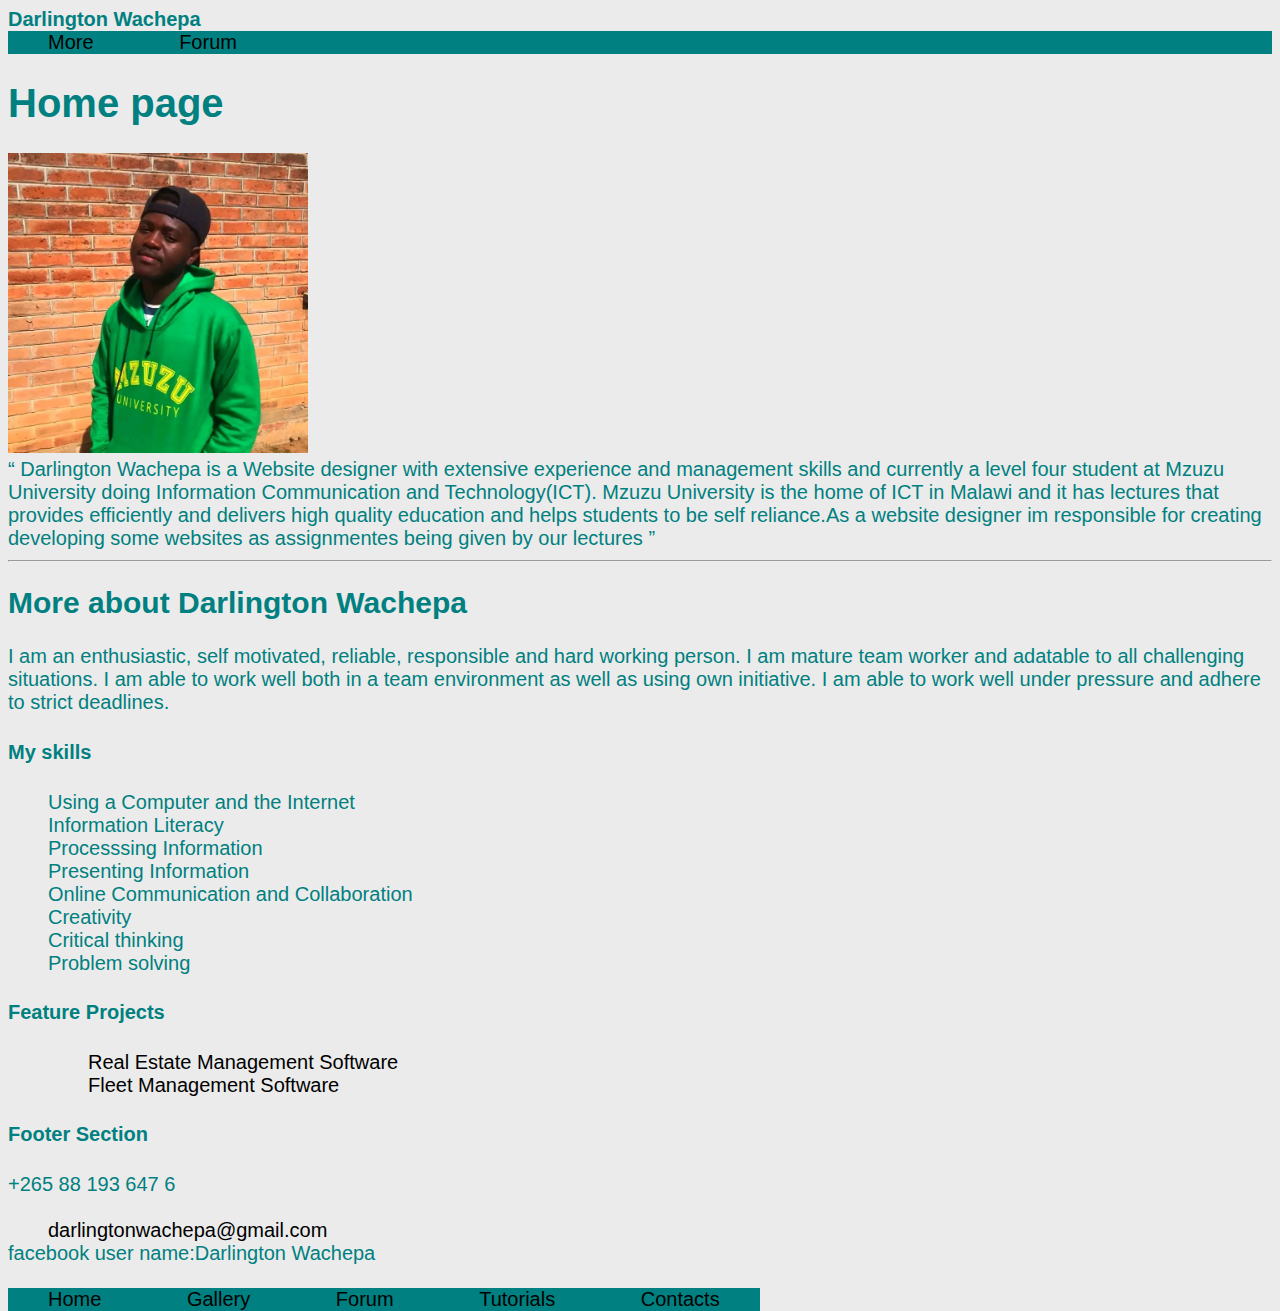
<file: index.html>
<!DOCTYPE html>
<html>
<head>
	<title>Second assessment on my-portifolio</title>
	<link rel="stylesheet" type="text/css" href="style.css">
</head>
<body>
	<header>
		<b>Darlington Wachepa</b>
	</header>

	<nav>
		<a href="working.html">More</a>
		<a href="working.html">Forum</a>
	</nav>

	<h1> Home page</h1>

        <img src="DAH.jpg" height="300" width="300"   ><br>

		<q>
			
         Darlington Wachepa is a Website designer with extensive experience and management skills and currently a level four student at Mzuzu University doing Information Communication and Technology(ICT). Mzuzu University is the home of ICT in Malawi and it has lectures that provides efficiently and delivers high quality education and helps students to be self reliance.As a website designer im responsible for creating developing some websites as assignmentes being given by our lectures

		</q> <br>

		<hr>

	

	<section>
		<h2>More about Darlington Wachepa</h2>

		

	    <p>
	I am an enthusiastic, self motivated, reliable, responsible and hard working person. I am mature team worker and adatable to all challenging situations. I am able to work well both in a team environment as well as using own initiative. I am able to work well under pressure and adhere to strict deadlines.
	</p>
		
		<h4>My skills</h4>
		
		<ul>
			<li>Using a Computer and the Internet</li>
			<li>Information Literacy</li>
			<li>Processsing Information</li>
				<li>Presenting Information</li>
			<li>Online Communication and Collaboration</li>
				<li>Creativity</li>
				<li>Critical thinking</li>
			<li>Problem solving</li>
		</ul>

	</section>

	<h4>Feature  Projects</h4>

	<ul>
			
		
				<li>  <a href="working.html"> Real Estate Management Software</a> </li>
			<li> <a href="working.html">Fleet Management Software</a>  </li>
		</ul>

	  <footer>
	  	<h4>Footer Section</h4>
	  	<div class="wrapper">
	  			+265 88 193 647 6 <br><br>
 				
				<a href="mailto: darlingtonwachepa@gmail.com">darlingtonwachepa@gmail.com</a> <br>
				 facebook user name:Darlington Wachepa <br><br>
	  		<nav>
	  		
	  			<a href="index.html">Home</a>
	  			<a href="gallery.html">Gallery</a>
	  			<a href="working.html">Forum</a>
	  			<a href="working.html">Tutorials</a>
	  			<a href="Contacts.html">Contacts</a>
	  		
	  		</nav>
	  	</div>
	  </footer>

</body>
</html>
</file>
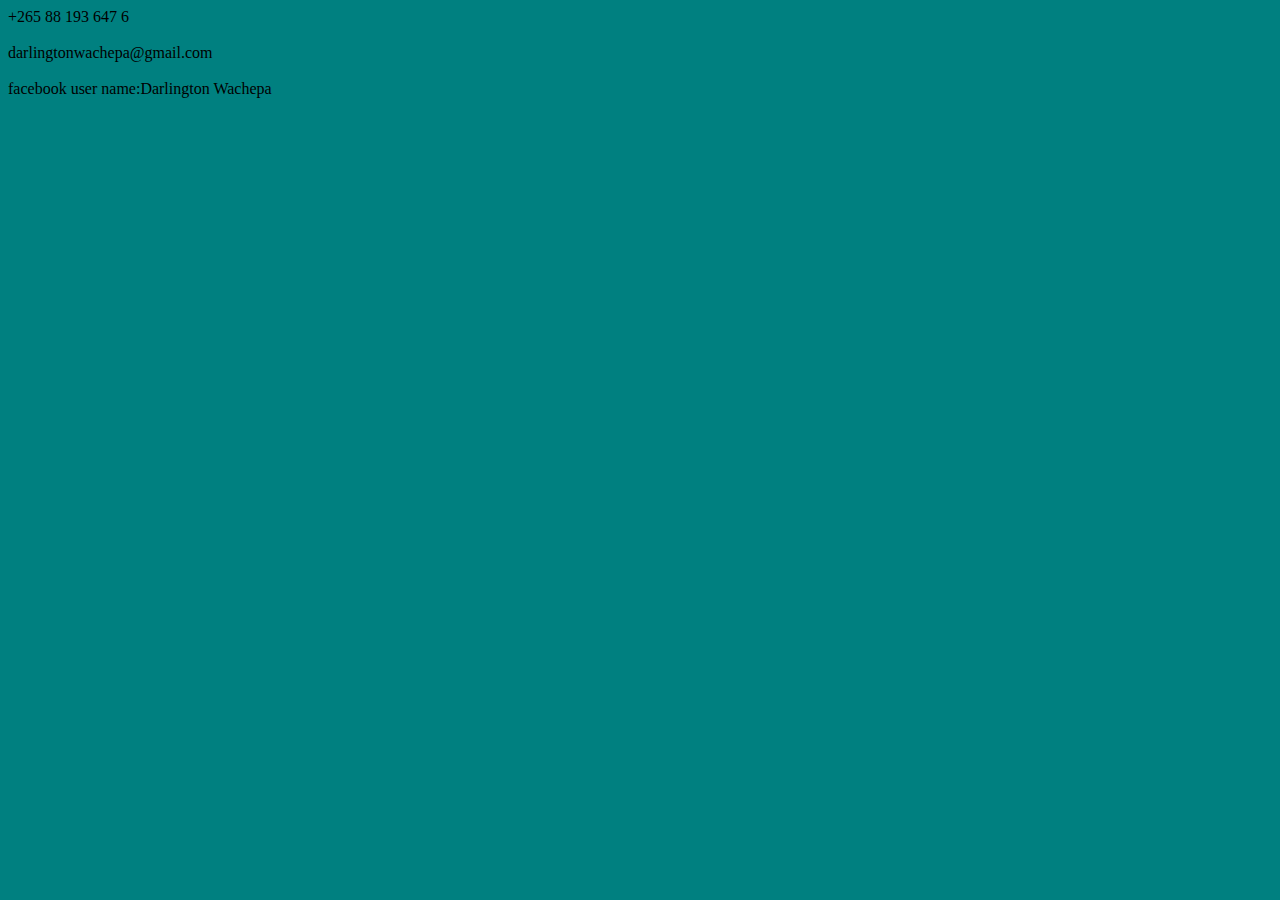
<file: contacts.html>
<!DOCTYPE html>
<html>
<head>
	<title>contacts</title>
</head>
<body style="background-color: teal">
	+265 88 193 647 6 <br><br>
 darlingtonwachepa@gmail.com <br>
 	<br>
 facebook user name:Darlington Wachepa
</body>
</html>
</file>
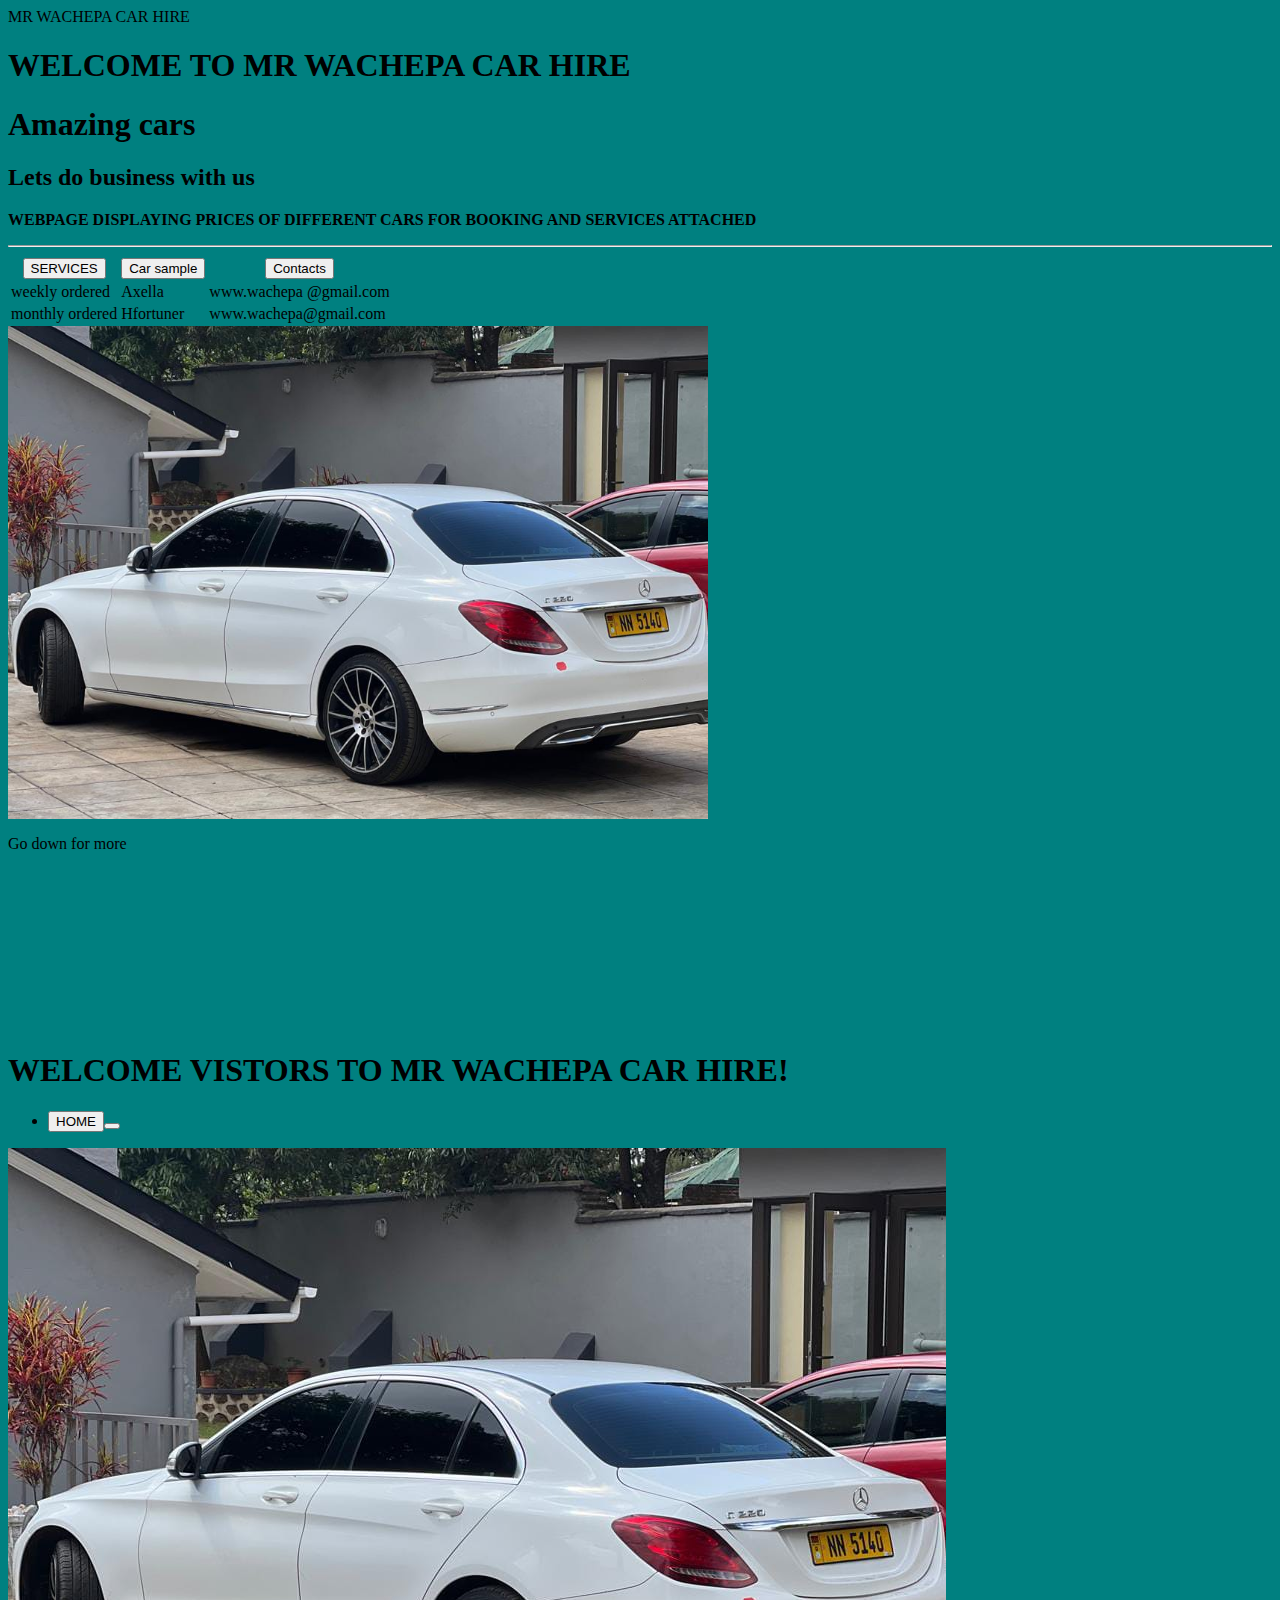
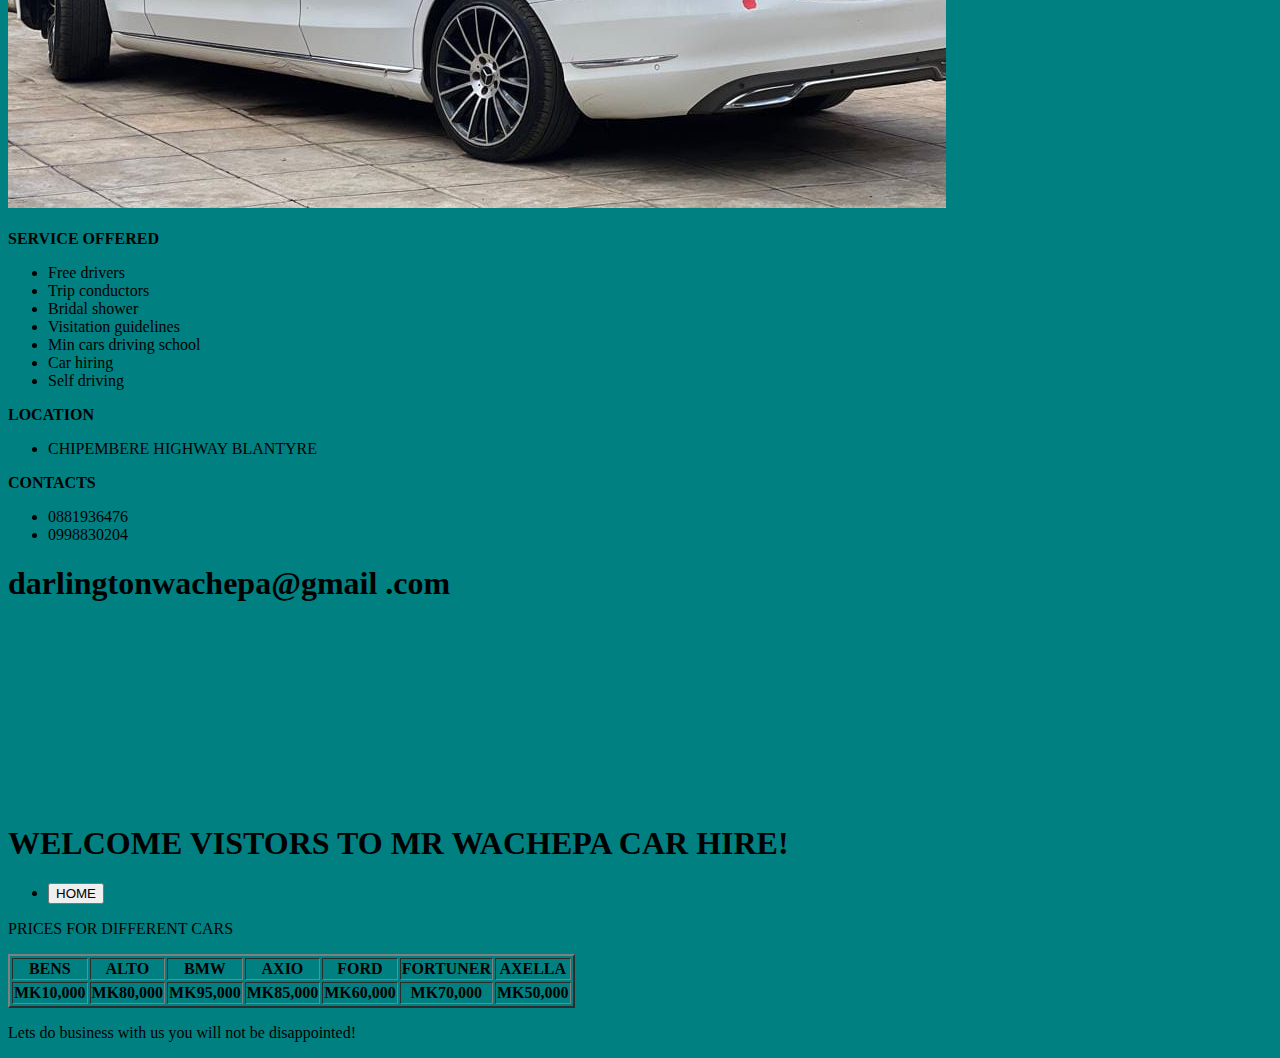
<file: my assignment.html>
<!Doctype html>
<html>
<head>
<tittle>MR WACHEPA CAR HIRE</tittle>

</head>
<body style="background-color: teal"> 
	<header id="top-header"><h1>WELCOME TO MR WACHEPA CAR HIRE</h1></header>
	<h1>Amazing cars</h1>
	<h2>Lets do business with us</h2>
	
<b><p>WEBPAGE DISPLAYING PRICES OF DIFFERENT CARS FOR BOOKING AND SERVICES ATTACHED </p></b>
<hr>
<table>
	<tr>
		<th><button>SERVICES</button></th>
		<th><button>Car sample</button></th>
		<th><button>Contacts</button></th>
	</tr>
	    <tr>
	    	<td>weekly ordered</td>
	    	<td>Axella</td>
	    	<td>www.wachepa @gmail.com</td>
	    </tr>
	      <tr>
	    	<td>monthly ordered</td>
	    	<td>Hfortuner</td>
	    	<td>www.wachepa@gmail.com</td>
	    </tr>
</table>
	<img src="car.jpg" width="700" head="400" valign="top"></img>
<P>Go down for more </P>
<br>
<br>
<br>
<br>
<br>
<br>
<br>
<br>
<br>



<header>
	<h1>WELCOME VISTORS TO MR WACHEPA CAR HIRE!</h1>
  <div id="top menu">
	<ul>
		<li><a href="my assignment.html"><button>HOME<button></a></li>
		
	</ul>
   </div>
</header> 
    
   	  <img src="car.jpg">
<div id="mydiv1" >
   	  <br>
    	<b>SERVICE OFFERED</b>
    <ul>
    	<li>Free drivers</li>
    	<li>Trip conductors</li>
    	<li>Bridal shower</li>
    	<li>Visitation guidelines</li>
    	<li>Min cars driving school</li>
    	<li>Car hiring </li>
    	<li>Self driving</li>
    </ul>
     <b>LOCATION</b>
       <ul>
         <li>CHIPEMBERE HIGHWAY BLANTYRE</li>
       </ul>
            <b>CONTACTS</b>
         <ul>
           <li>0881936476</li>
           <li>0998830204</li>
         </ul>
    </div>
    <h1>darlingtonwachepa@gmail .com</h1>
      <br>
      <br>
<br>
<br>
<br>
<br>
<br>
<br>
<br>
<br>
  



   <h1>WELCOME VISTORS TO MR WACHEPA CAR HIRE!</h1>
       
          <ul>
             <li><a href="my assignment.html"><button>HOME</button></a></li>
          </ul>
   

<p>PRICES FOR DIFFERENT CARS</p>


<table border="2">
	<tr>
		<th>BENS</th>
		<th>ALTO</th>
		<th>BMW</th>
		<th>AXIO</th>
		<th>FORD</th>
		<th>FORTUNER</th>
		<th>AXELLA</th>


	</tr>

	<tr>
		<th>MK10,000</th>
		<th>MK80,000</th>
		<th>MK95,000</th>
		<th>MK85,000</th>
		<th>MK60,000</th>
		<th>MK70,000</th>
		<th>MK50,000</th>
	</tr>
</table>






<p>Lets do business with us you will not be disappointed!</p>

</body>
</html>
</file>
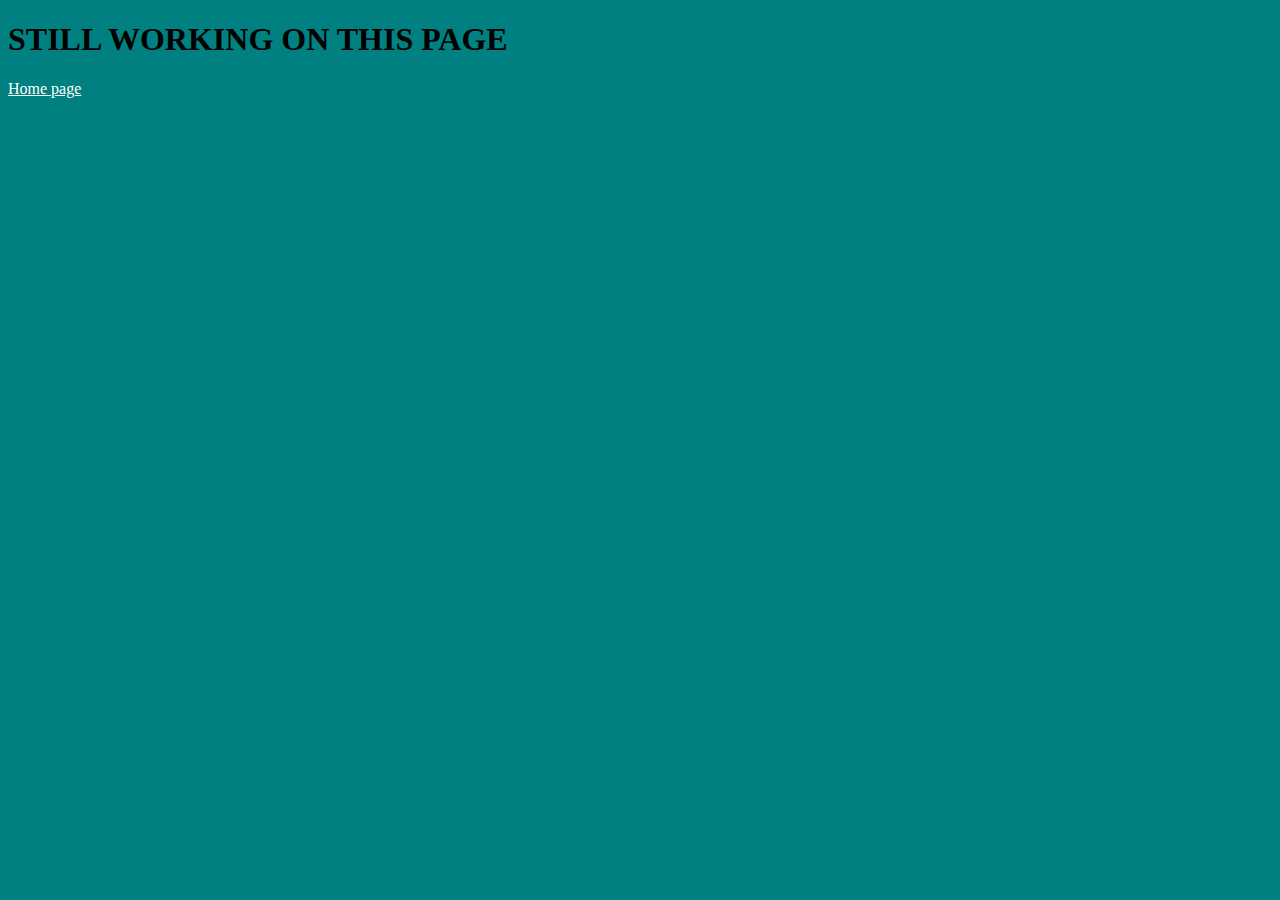
<file: working.html>
<!DOCTYPE html>
<html>
<head>
	<title>working on this page</title>
</head>
<body style="background-color: teal">
	<NAV>
 		  <h1>STILL WORKING ON THIS PAGE</h1>
 		  <a href="index.html" style="color: white">Home page</a>
   </NAV>
</body>
</html>
</file>
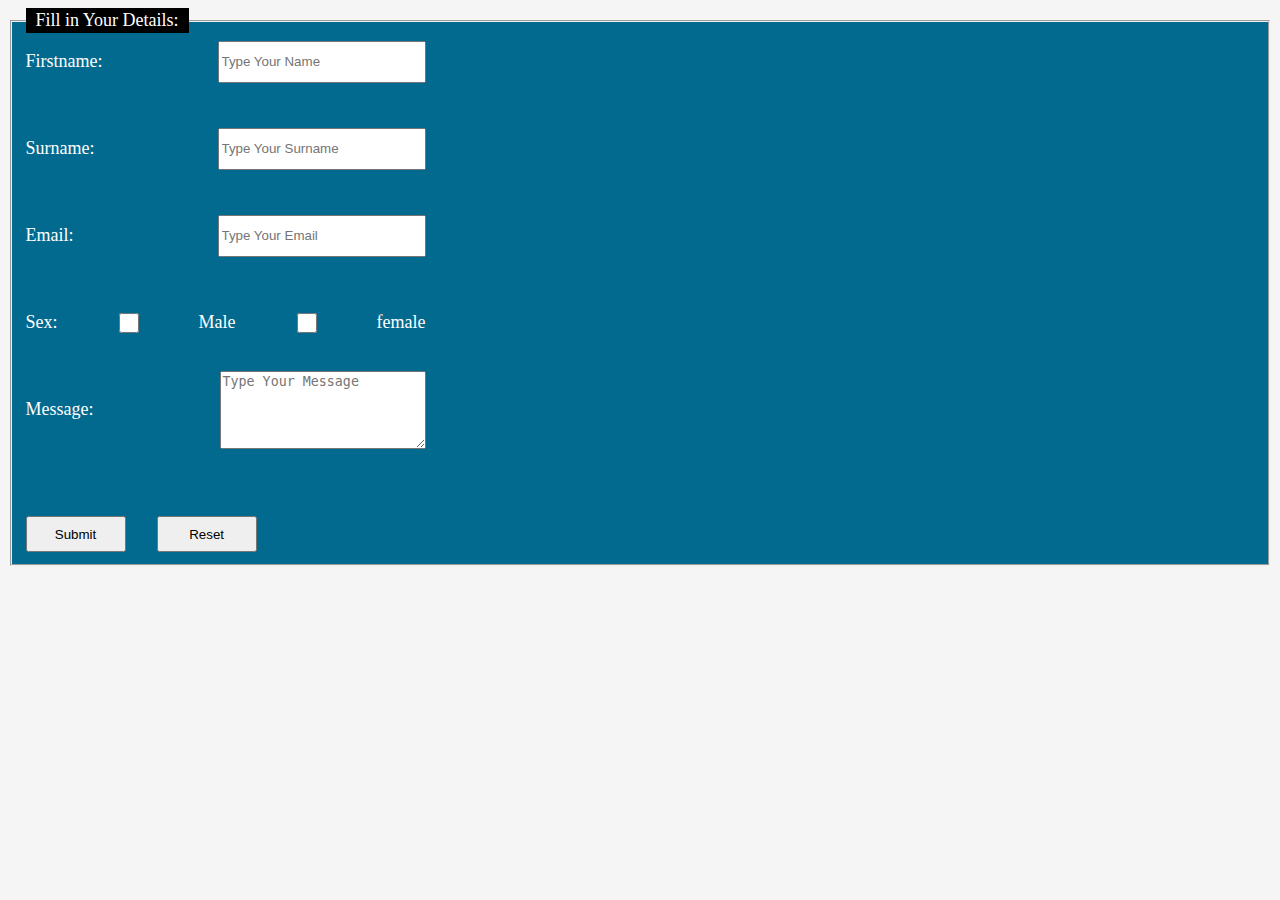
<file: assignment3/contacts.html>
<!DOCTYPE html>
<html lang="en">
<head>
  <meta charset="UTF-8">
  <meta http-equiv="X-UA-Compatible" content="IE=edge">
  <meta name="viewport" content="width=device-width, initial-scale=1.0">
  <title>Document</title>
</head>
<body>
  
  <style>
   label{
    width: 400px;
    height: 5vh;
    position: relative;
    display: flex;
    align-items: center;
    justify-content: space-between;
   }

   input, select {
    height: 4vh;
    width: 200px;
   }
   input[type="checkbox"]{
    width: 20px;
    height: 20px;
    cursor: pointer;
   }

   button {
     width: 100px;
     height: 4vh;
     cursor: pointer;
     margin-right: 2em;
   }
    fieldset {
      background-color: rgb(3, 106, 143);
      color: white;
      font-size: large;
    }
  legend {
    background-color: black;
    padding: 2px 10px;
  }
    body {
      background-color: whitesmoke;
    }
    #msg {
      width: 200px;
      height: 8vh;
    }
  </style>
  
  <form action="Registered.html" method="post" class="form">
    <fieldset>
      <legend>Fill in Your Details:</legend>
      <div class="form-group">
          <label><span>Firstname:</span><input type="text" name="name" class="fname" required placeholder="Type Your Name"></label> <br><br>
      </div>
      <label><span>Surname:</span><input type="text" name="" class="surname" required placeholder="Type Your Surname"> </label><br><br>
      <label><span>Email:</span> <input type="email" name="" class="mail" required placeholder="Type Your Email"></label><br><br>

      <label>Sex:<input type="checkbox" name="" class="male"> Male <input type="checkbox" name="gen"
        class="female">female </label><br><br>

      <label><span>Message:</span><textarea name="" id="msg" cols="50" rows="2" placeholder="Type Your Message" required></textarea></label>
      <br><br><br><br>
      <button type="submit">Submit</button>
      <button type="reset">Reset</button>
    </fieldset>
  </form>

  <script>
    let form = document.querySelector('.form');
    let fname = document.querySelector('.fname');
    let surname = document.querySelector('.surname');
    let msg = document.querySelector('#msg');
    let male = document.querySelector('.male');
    let female = document.querySelector('.female');


    form.onsubmit = function (e) {
      e.preventDefault();

      //isNaN() return true is the pased data is a string else return false
      if (!isNaN(fname.value)) {
        alert('Name must be textual data');
        return;
      }

      if (fname.value.length < 2) {
        alert('Name cannot be a single character');
        return;
      }

      if (!isNaN(surname.value)) {
        alert('Surname must be textual data');
        return;
      }

      if (surname.value.length < 2) {
        alert('Surname cannot be a single character');
        return;
      }

      if (!male.checked && !female.checked) {
        alert('please make sure you select your gender');
        return;
      }

      if(msg.value.length < 5){
        alert("Message seems to be to short");
        return;
      }

      alert('The form is good for submission!');
      return;
    }
  </script>

</body>
</html>
</file>
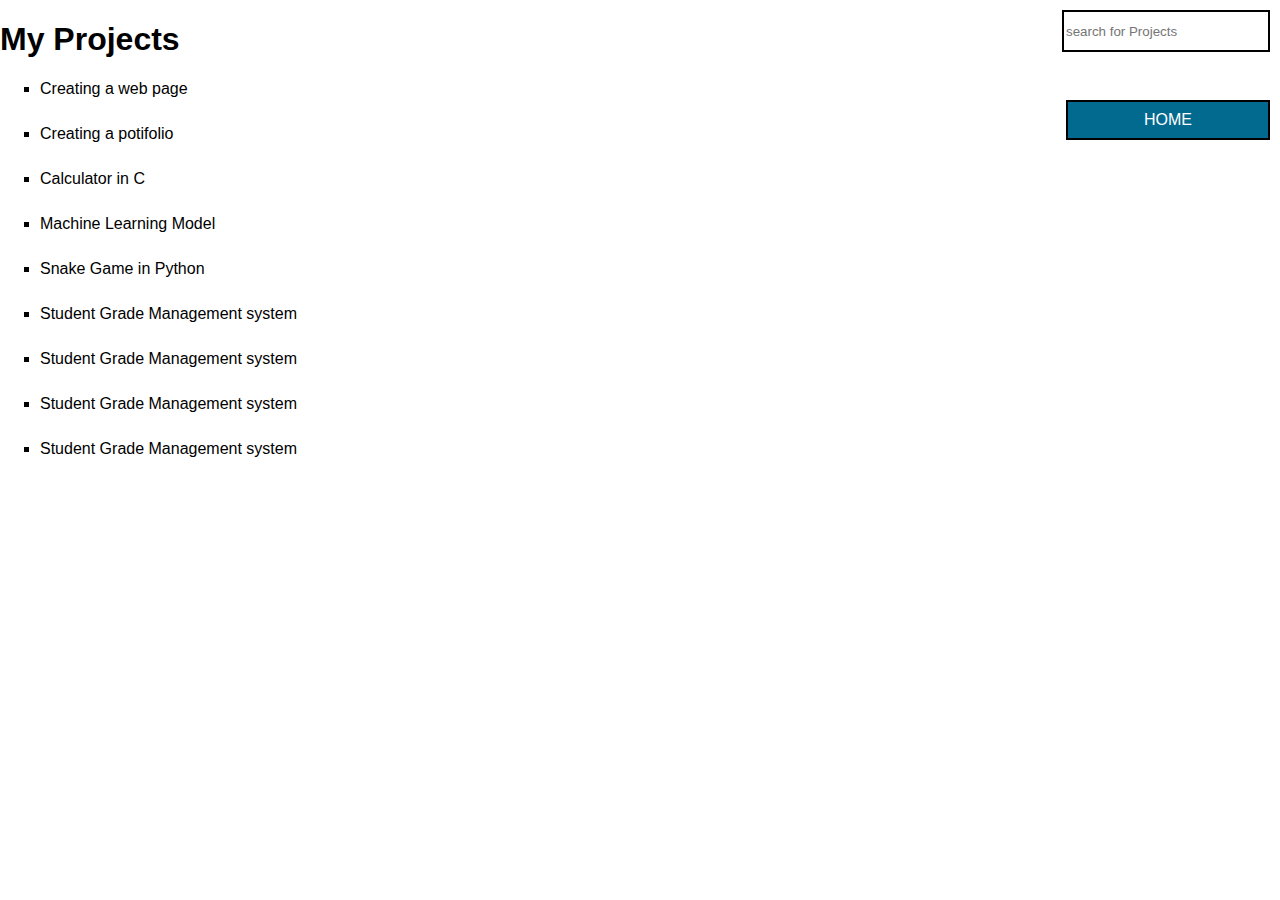
<file: assignment3/projects.html>
<!DOCTYPE html>
<html lang="en">
<head>
    <meta charset="UTF-8">
    <meta http-equiv="X-UA-Compatible" content="IE=edge">
    <meta name="viewport" content="width=device-width, initial-scale=1.0">
    <title>Document</title>
</head>
<body>

    <style>
        body {
            width: 100%;
            background-position: center;
            background-size: cover;
            text-align: left;
            font-family: 'Gill Sans', 'Gill Sans MT', Calibri, 'Trebuchet MS', sans-serif;
            margin: 0;
        }
    
        h1 {
            font-size: xx-large;
            color: black;
    
        }
        li {
            height: 5vh;
            list-style: square;
        }
    
        .hide {
            display: none;
        }
    
        input[type="text"], a{
            position: absolute;
            top: 10px;
            right: 10px;
            height: 4vh;
            width: 200px;
            border: 2px solid black;
        }
    
        a {
            margin-top: 10vh;
            display: flex;
            align-items: center;
            justify-content: center;
            text-decoration: none;
            background-color: rgb(3, 106, 143);
            color: white;
        }
    </style>
    
    <h1>My Projects </h1>

    <ol>
        <li>Creating a web page</li>
        <li>Creating a potifolio</li>
        <li>Calculator in C</li>
        <li>Machine Learning Model</li>
        <li>Snake Game in Python</li>
        <li>Student Grade Management system</li>
        <li>Student Grade Management system</li>
        <li>Student Grade Management system</li>
        <li>Student Grade Management system</li>
    </ol>

    <form action="">
        <label for=""><input type="text" placeholder="search for Projects" class="searchfield"></label>
    </form>

    <a href="index.html">HOME</a>
    
    <script>
        document.querySelectorAll('li').forEach(li => {
            li.setAttribute('class', '');
        });

        let searchField = document.querySelector('.searchfield');

        searchField.onkeyup = function () {
            document.querySelectorAll('li').forEach(li => {
                if (!(li.innerHTML.toLocaleLowerCase().includes(searchField.value))) {
                    li.classList.add('hide')
                } else {
                    li.classList.remove('hide')
                }
            })
        }
    </script>
</body>
</html>
</file>
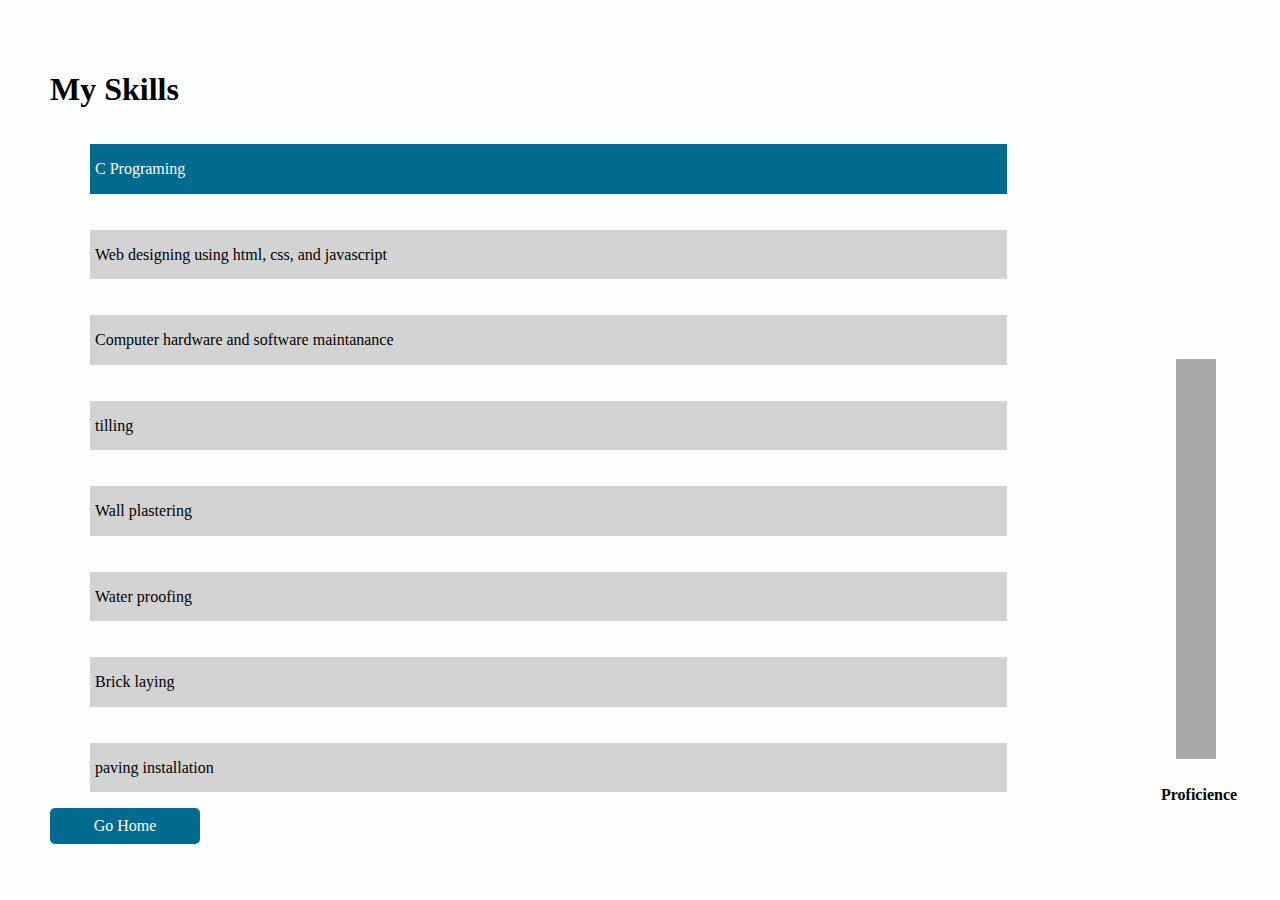
<file: assignment3/skills.html>
<!DOCTYPE html>
<html lang="en">
<head>
    <meta charset="UTF-8">
    <meta http-equiv="X-UA-Compatible" content="IE=edge">
    <meta name="viewport" content="width=device-width, initial-scale=1.0">
    <title>Document</title>
</head>
<body>

    <style type="text/css">
        body {
            width: 100%;
            background-position: center;
            background-size: cover;
            text-align: left;
            margin: 0;
            position: relative;
        }
    
        div {
            padding: 50px;
    
            margin:15 15px 0 15px;
            background-color: rgba(229, 239, 243, 0.084);
    
        }
    
        li {
            background-color: lightgray;
            margin-top: 4vh;
            list-style:disc;
            padding-left: 5px;
            position: relative;
            cursor: pointer;
            height: 5.5vh;
            display: flex;
            align-items: center;
            width: 80%;
        }
        a {
            width: 150px;
            height: 4vh;
            display: flex;
            align-items: center;
            justify-content: center;
            background-color: rgb(3, 106, 143);
            color: white;
            text-decoration: none;
            border-radius: 5px;
            margin-top: 10px;
        }
    
        #main li .hint {
            content: 'Main skill';
            position: absolute;
            top: -25px;
            right: 0;
            background-color: rgba(45, 45, 45, 0.664);
            color: white;
            padding: 2px;
            border-radius: 2px;
    
        }
    
        .vanish {
            display: none;
        }
        #main li:hover .vanish {
            display: block;
        }
    
        .primary-skill {
            background-color: rgb(3, 106, 143);
            color: white;
        }
    
        h1 {
            font-family: Times, serif;
            font-size: xx-large;
            color: black;
        }
        .bar-wrapper {
            width: 40px;
            height: 400px;
            background-color: darkgrey;
            position: absolute;
            right: 5%;
            bottom: 15vh;
        }
        .bar {
            width: 100%;
            background-color: black;
            position: absolute;
            bottom: 0;
            transition: all 1s;
            display: flex;
            align-items: center;
            justify-content: center;
            color: white;
        }
        .title {
            position: absolute;
            bottom: -5vh;
            left: -15px;
            font-weight: bold;
        }
    </style>
    
    <section class="bar-wrapper">
        <section class="bar"></section>
        <section class="title">Proficience</section>
    </section>

    <div>
        <h1>My Skills</h1>
    
        <ol id="main">
            <li class="primary-skill">C Programing <span class="hint vanish">Very bad</span></li>
            <li>Web designing using html, css, and javascript<span class="hint vanish">excellent</span></li>
            <li>Computer hardware and software maintanance<span class="hint vanish">better</span></li>
            <li>tilling<span class="hint vanish">bad</span></li>
            <li>Wall plastering<span class="hint vanish">better</span></li>
            <li>Water proofing<span class="hint vanish">great</span></li>
            <li>Brick laying<span class="hint vanish">better</span></li>
            <li>paving installation<span class="hint vanish">very good</span></li>
    
        </ol>
    
        <a href="index.html">Go Home</a>
        
    </div>


    <script>

        // select first element in main skills list
        let primary_skill = document.getElementsByClassName('primary-skill')[0];

        //toggle style every second to attain attention
        let i_ID = setInterval(() => {
            primary_skill.classList.toggle('primary-skill');
        }, 150);

        setTimeout(() => {
            clearInterval(i_ID);
            primary_skill.classList.remove('primary-skill');
        }, 3000);


        document.querySelectorAll('.hint').forEach(level => {

            level.parentElement.onmouseover = () => {
                let bar = document.querySelector('.bar');
                if (level.innerHTML === 'bad'){
                    bar.style.height = '20%';
                    bar.innerHTML = '20%';
                }
                else if (level.innerHTML === 'better'){
                    bar.style.height = '55%';
                    bar.innerHTML = '55%';
                }
                else if (level.innerHTML === 'great'){
                    bar.style.height = '70%';
                    bar.innerHTML = '70%';
                }
                else if (level.innerHTML === 'very good'){
                    bar.style.height = '80%';
                    bar.innerHTML = '80%';
                }
                else if (level.innerHTML === 'excellent'){
                    bar.style.height = '98%';
                    bar.innerHTML = '98%';
                }
            }

            level.parentElement.onmouseout = () => {
                let bar = document.querySelector('.bar');
                bar.style.height = '0';
                bar.innerHTML = '';
            }
        })

    </script>

</body>
</html>
</file>
<file: style.css>
body{
	font-size: 20px;
	font-family: arial;
	background-color: #ebebeb;
	color: teal!important
}

a{
	text-decoration: none;
	color: black;
	margin: 40px;
}

a:hover{
	color: orange;
}

nav{
	background-color: teal;
}
ul{
	list-style: none;
}


/*----footer-----*/
footer nav {
 float:left;
}

  footer nav ul li{
  display:Inline-black;
  margin-left:20px;
  list-style:none;
}

footer nav ul li a {
 font-family:late;
 font-weight:400;
 font-size:10px
 color:#ebebeb;
}
</file>
